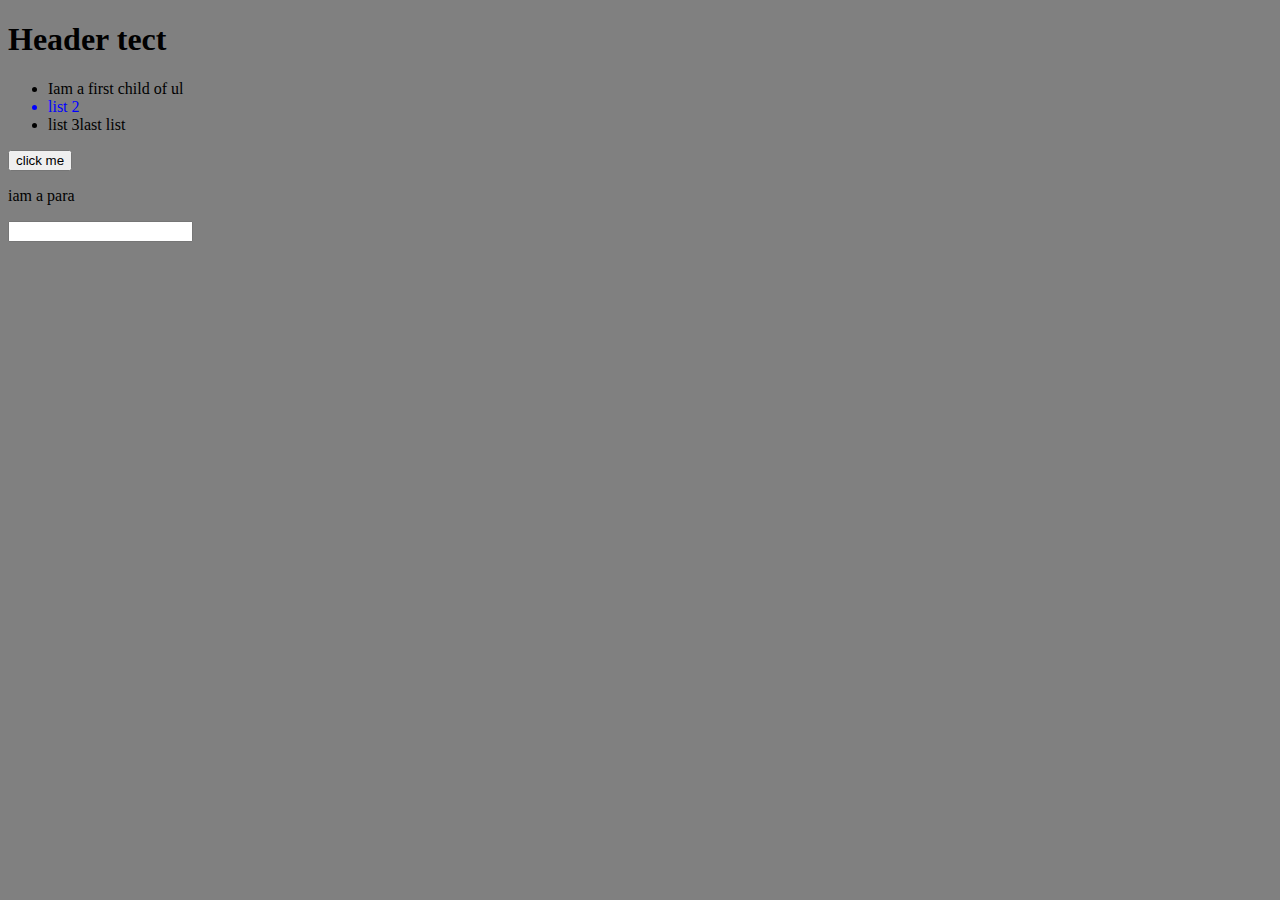
<file: index.html>
<!DOCTYPE html>
<html lang="en">
<head>
    <meta charset="UTF-8">
    <meta http-equiv="X-UA-Compatible" content="IE=edge">
    <meta name="viewport" content="width=device-width, initial-scale=1.0">
    <title>Document</title>
    
</head>
<body>
    <h1 id="hearder" class="my-header">Header tect</h1>  
  
   <ul id="list">
       <li>list 1</li>
       <li>list 2</li>
       <li>list 3</li>
   </ul>
   <button id="butt">click me</button>
   <div>
       <p>iam a para</p>
   </div>
   <input type="text"/>

   
   


   <script src="test.js"></script>
</body>
</html>
</file>
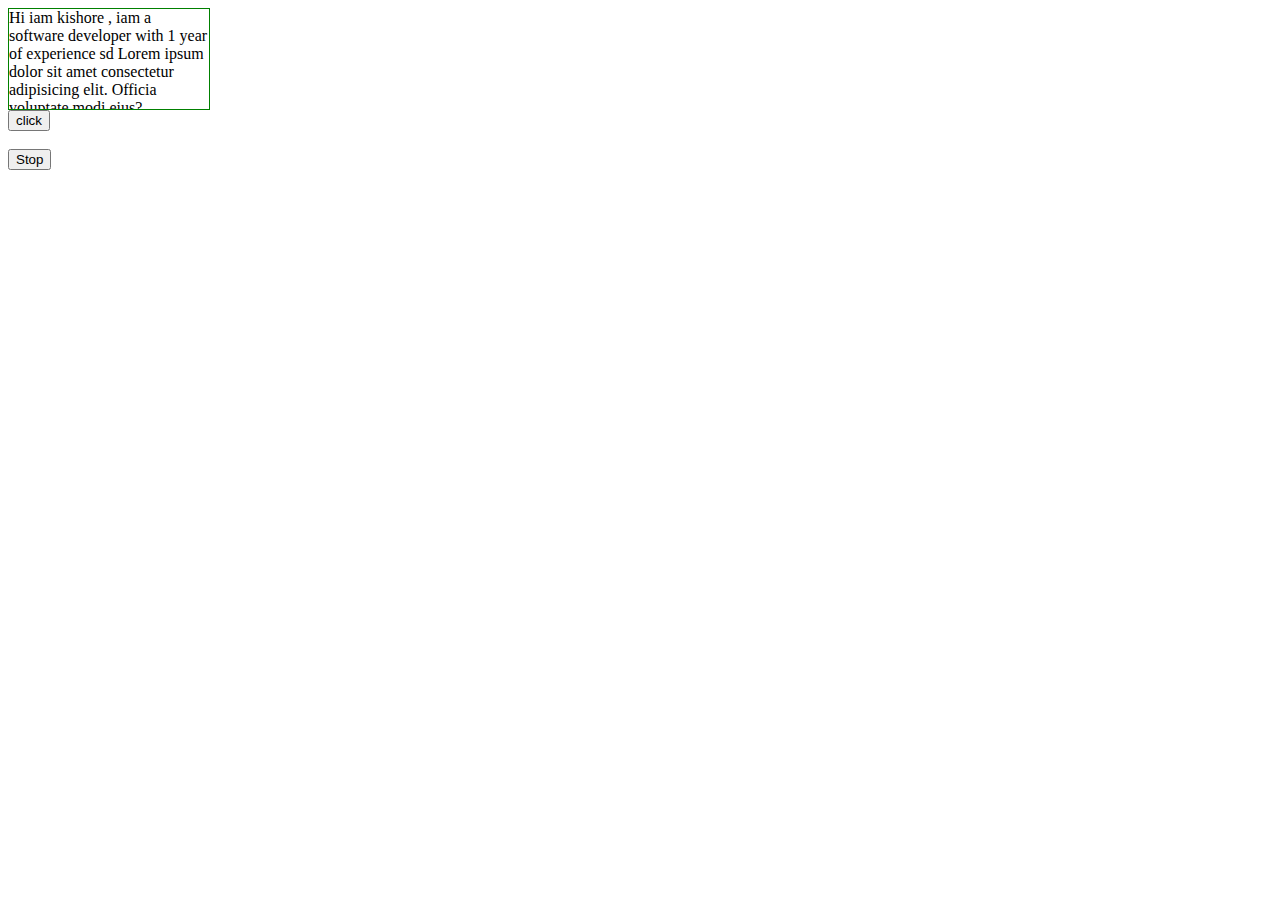
<file: browser.html>
<!DOCTYPE html>
<html lang="en">
<head>
    <meta charset="UTF-8">
    <meta http-equiv="X-UA-Compatible" content="IE=edge">
    <meta name="viewport" content="width=device-width, initial-scale=1.0">
    <title>Document</title>
    <link rel="stylesheet" href="browser.css">
</head>
<body>
    <div id="about-me" style="border:1px solid green; width:200px ;height:100px">
        <section id="content">Hi iam kishore , iam a software developer with 1 year of experience sd
            Lorem ipsum dolor sit amet consectetur adipisicing elit. Officia voluptate modi eius? Dignissimos aut voluptatem non laudantium deserunt velit sit facilis,
             ipsa mollitia a corporis magni eveniet aperiam ullam debitis.
        </section>
       
    </div>
    <button id="butt" onclick="myfun()">click</button>
    <br>
    <br>
    
    <!-- timeout and intrval -->
    <button id="timings">Stop</button>
    <script src="browser.js"></script>
</body>
</html>
</file>
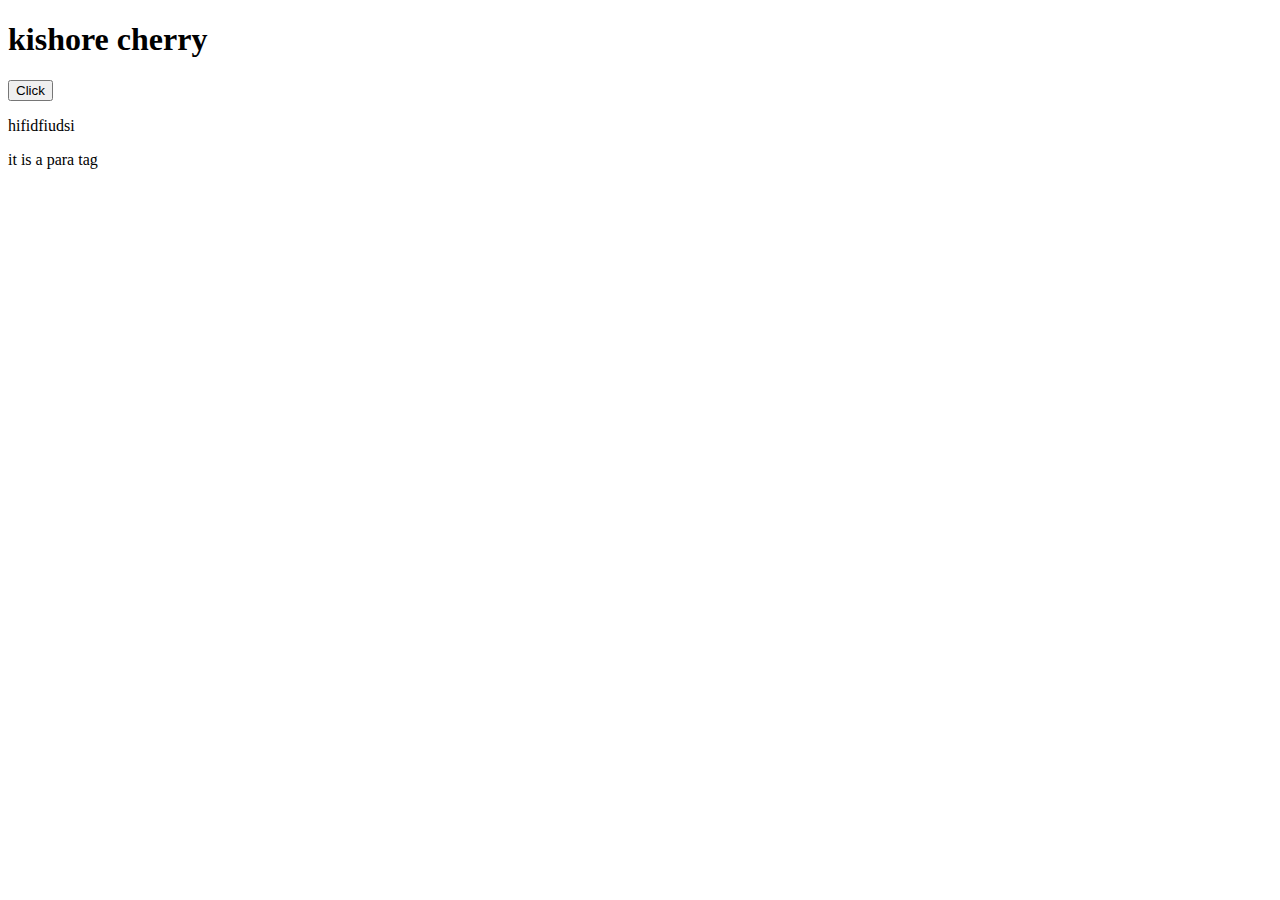
<file: index1.html>
<!DOCTYPE html>
<html lang="en">
<head>
    <meta charset="UTF-8">
    <meta http-equiv="X-UA-Compatible" content="IE=edge">
    <meta name="viewport" content="width=device-width, initial-scale=1.0">
    <title>Document</title>
    <style>
        .head{
            font-size: 50px;
        }
    </style>
</head>
<body>
    <h1 id="header">kishore cherry</h1>
    <button >Click</button>
    <div>
        <p>hifidfiudsi</p>
        <p>it is a para tag</p>
    </div>
    <script src="test.js"></script>
</body>
</html>
</file>
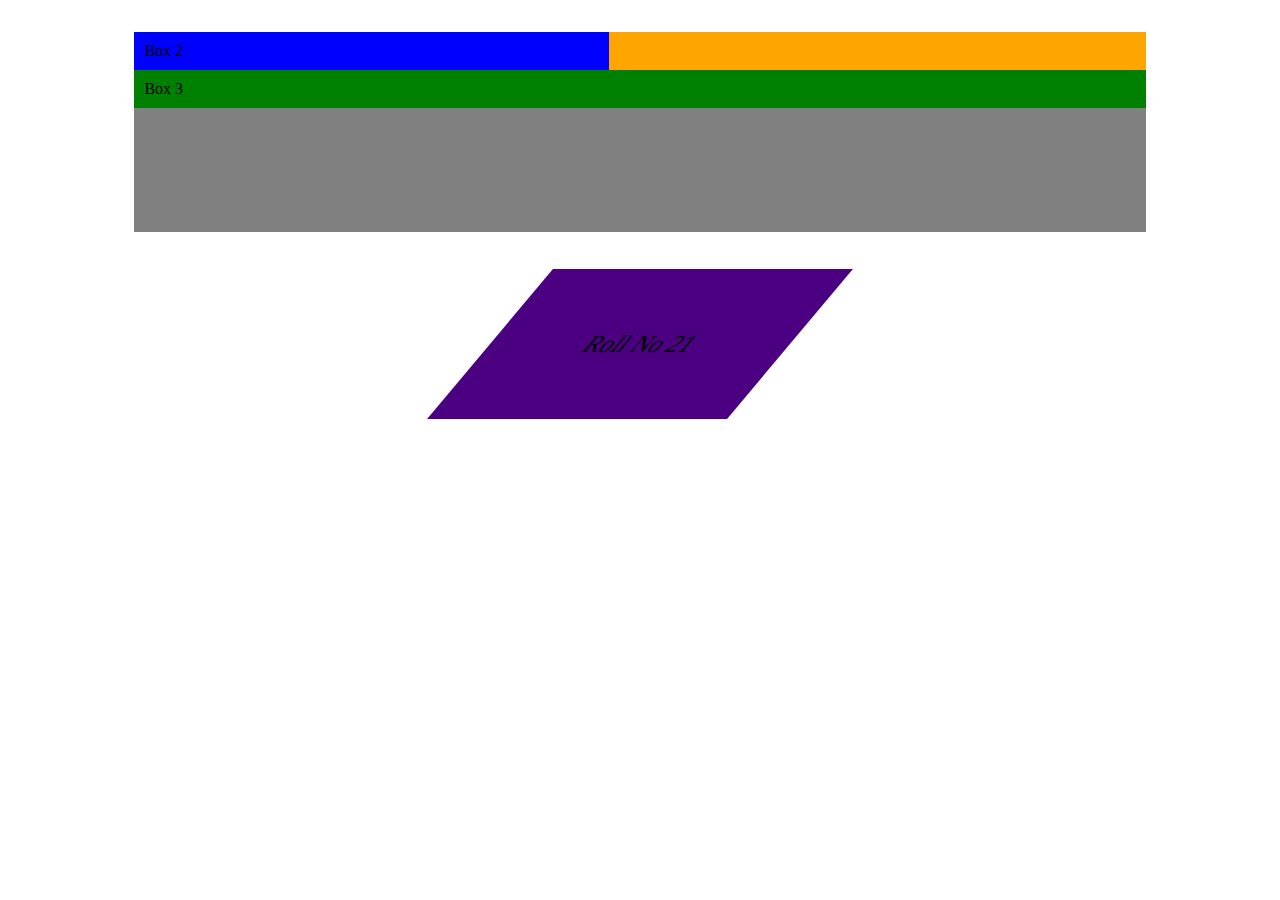
<file: position.html>
<!DOCTYPE html>
<html lang="en">
<head>
    <meta charset="UTF-8">
    <meta http-equiv="X-UA-Compatible" content="IE=edge">
    <meta name="viewport" content="width=device-width, initial-scale=1.0">
    <title>Document</title>
    <link rel="stylesheet" href="position.css">
</head>
<body>
    <div class="model">
        <div class="box1 box">Box 1</div>
        <div class="box2 box">Box 2</div>
        <div class="box3 box">Box 3</div>
    </div>

    <div class="roll">
        Roll No 21
    </div>
</body>
</html>
</file>
<file: browser.css>
div{   
    overflow-y: auto;
}
</file>
<file: position.css>
.model{
    background-color: grey;
    width: 80%;
    height: 200px;
    margin: 2rem auto;
    position: relative;
}

.box{
    padding: 10px;
    /* width: 60%; */
}
.box1{
    background-color:orange;
    /* top: 5rem; */
}

.box2{
    background-color:blue;
    position: absolute;
    width: 45%;
 top:0px
}

.box3{
    background-color:green;
}

.roll{
    width: 200px;;
    height:100px;
    text-align: center;
    background-color: indigo;
    display: flex;
    justify-content: center;
    align-items: center;
    margin: 0 auto;

    /* transform: rotate(90deg); */
    /* transform: scale(2); */
    /* transform: translate(300px); */
    /* transform: skewX(40deg); */
    transform: translateY(30%) scale(1.5) skewX(-40deg);
}
</file>
